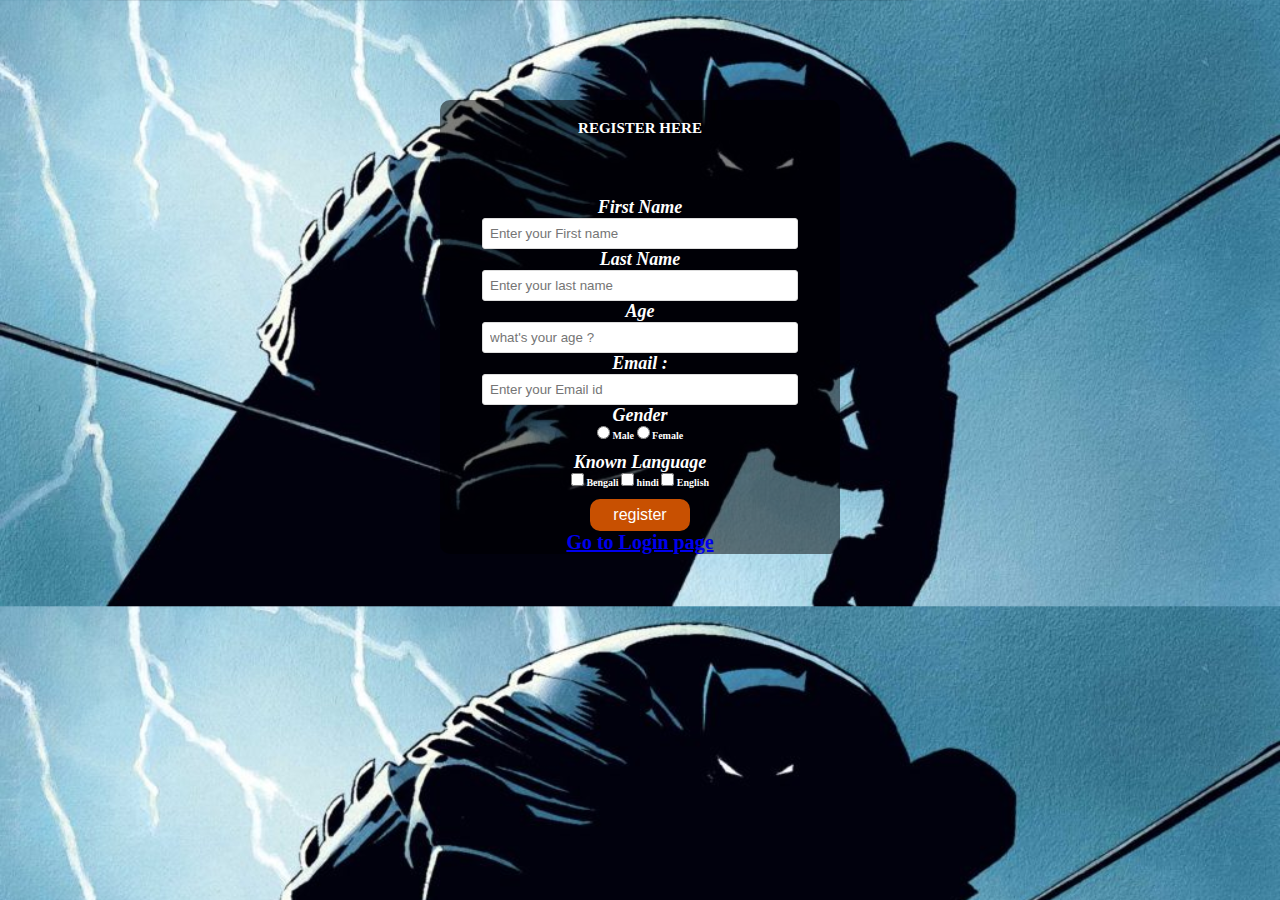
<file: index.html>
<!DOCTYPE html>
<html>
<head>
	<title>Registration Form</title>
	<link rel="stylesheet" type="text/css" href="style.css">
</head>
<body>
<div class="main">
	<div class="register">
		<h2>REGISTER HERE</h2>
			<form id="register" method="post">
				<label>First Name</label>
				<br>
				<input type="text" name="fname" id="name" placeholder="Enter your First name">
				<br>
				<label>Last Name</label>
				<br>
				<input type="text" name="lname" id="name" placeholder="Enter your last name">
				<br>
				<label>Age</label>
				<br>
				<input type="number" name="age" id="name" placeholder="what's your age ?">
				<br>
				<label>Email :</label>
				<br>
				<input type="email" name="email" id="name" placeholder="Enter your Email id">
				<br>
				<label>Gender</label>
				<br>
				
				<input type="radio" name="Gender" id="male">
				
				<span id="male">Male</span>
				
				<input type="radio" name="Gender" id="female">
				
				<span id="female">Female</span>
				<br><br>
				<label>Known Language</label>
				<br>
				
				<input type="checkbox" name="lang" id="bengali">
				<span id="bengali">Bengali</span>
				
				<input type="checkbox" name="lang" id="hindi">
				<span id="hindi">hindi</span>
				
				<input type="checkbox" name="lang" id="English">
				<span id="English">English</span>
				<br><br>
				<input type="submit" value="register" name="submit" id="submit">
				<br>
				<h1><a href="loginpage.html">Go to Login page</a></h1>
				


			</form>
	</div>
</div>
</body>
</html>
</file>
<file: style.css>
*{
	margin: 0;
	padding: 0;
}
body{
	background-image: url(batman.jpg);
	background-size: cover;
}
div.main{
	width: 400px;
	margin: 100px auto 0px auto;
}
h2{
	text-align: center;
	padding: 20px;
}
div.register{

	font-weight: bold;
	text-align: center;
	background-color: rgba(0,0,0,0.5);
	width: 100%;
	font-size: 10px;
	border-radius: 10px;
	color: #fff;
}
form#register{
	margin: 40px;
}
label{
	font-style: italic;
	font-size: 18px;
}
input#name{
	width: 300px;
	border:1px solid #ddd;
	border-radius: 3px;
	outline: 0;
	padding: 7px;
}
input#submit{
	text-align: center;
	width: 100px;
	padding: 7px;
	font-size: 16px;
	border:none;
	border-radius: 10px;
	background-color: rgba(250,100,0,0.8);
	color: #fff;
}
.container{
    background-color: rgba(0,0,0,0.5);
    display: flex;
}
.nav-icon{
    margin-left: 1rem;
    padding: 8px 11px;
}
.nav {
    display: flex;
    list-style-type: none;
    margin: 0;
}
.nav .nav-link{
    padding: 1rem 1.3rem;
}
.nav .nav-link a{
    color: #ffffff;
    text-decoration: none;
    font-size: 1.2rem;

}
div.login{
	text-align: center;
	background-color: rgba(0,0,0,0.5);
	width: auto;
	font-size: 10px;
	border-radius: 20px;
	color: #fff;
}
</file>
